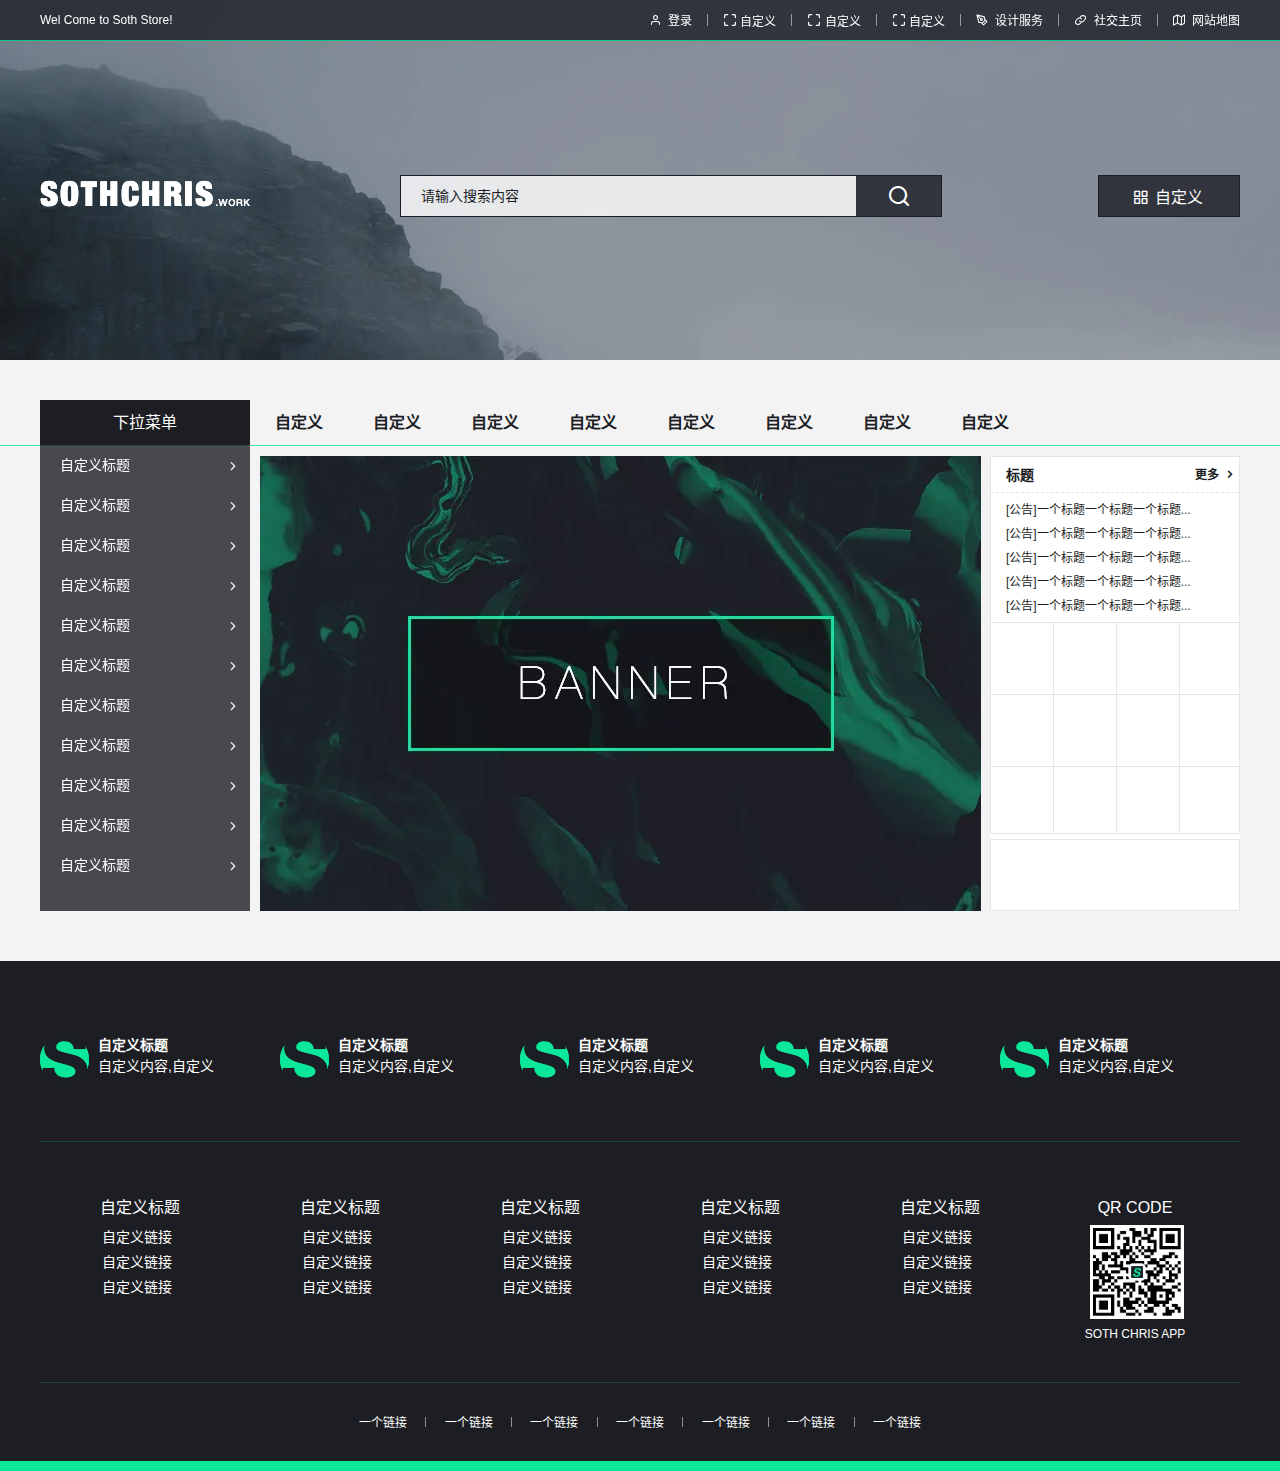
<file: index.html>
<!DOCTYPE html>
<html lang="zh-cn">

    <head>
        <meta charset="UTF-8">
        <meta name="viewport"
            content="width=device-width, user-scalable=yes, initial-scale=0.3, maxmum-scale=1.0, minimum-scale=0.3">
        <title>Soth Store - SothChris.work</title>
        <meta name="description" content="SothChris.work是Soth独立完成的网站设计作品，同时承接各类设计服务。">
        <meta name="keywords" content="sothchris,电商设计,网站设计,外包服务">
            <link rel="shortcut icon" href="favicon.ico">
            <!-- 初始化 -->
            <link rel="stylesheet" href="css/base.css">
            <!-- 公共样式 -->
            <link rel="stylesheet" href="css/common.css">
            <!-- 字体图标 -->
            <link rel="stylesheet" href="css/icofont.css">
            <link rel="stylesheet" href="css/index.css">
    </head>

    <body>
        <!-- 快捷的导航模块 -->
        <section class="shortcut">
            <div class="w">
                <span class="fl">
                    Wel Come to Soth Store!
                </span>
                <div class="fr">
                    <ul>
                        <li class="icon-user">
                            <a href="#">登录</a>
                        </li>
                        <li></li>
                        <li class="icon-more-horizontal">
                            <a href="#">自定义</a>
                        </li>
                        <li></li>
                        <li class="icon-more-horizontal">
                            <a href="#">自定义</a>
                        </li>
                        <li></li>
                        <li class="icon-more-horizontal">
                            <a href="#">自定义</a>
                        </li>
                        <li></li>
                        <li class="icon-pen-tool">
                            <a href="#">设计服务</a>
                        </li>
                        <li></li>
                        <li class="icon-link">
                            <a href="#">社交主页</a>
                        </li>
                        <li></li>
                        <li class="icon-map">
                            <a href="#">网站地图</a>
                        </li>

                    </ul>
                </div>
            </div>
        </section>
        <!-- 头部模块  -->
        <header class="hearder">
            <div class="w">
                <div class="logo">
                    <h1>
                        <a href="index.html" title="Soth Store">SothChris</a>
                    </h1>
                </div>
                <div class="search">
                    <form action="">
                        <input type="search" name="" id="" placeholder="请输入搜索内容">
                        <button></button>
                    </form>
                </div>
                <!-- 自动定义 -->
                <div class="shopcar">
                    <a href="#" class="shopcar_a">自定义</a>
                    <i class="count">0</i>
                </div>
            </div>
        </header>
        <!-- nav模块 -->
        <nav class="nav">
            <div class="w ">
                <div class="dropdown">
                    <div class="dt">下拉菜单</div>
                    <div class="dd">
                        <ul>
                            <li><a href="#">自定义标题</a></li>
                            <li><a href="#">自定义标题</a></li>
                            <li><a href="#">自定义标题</a></li>
                            <li><a href="#">自定义标题</a></li>
                            <li><a href="#">自定义标题</a></li>
                            <li><a href="#">自定义标题</a></li>
                            <li><a href="#">自定义标题</a></li>
                            <li><a href="#">自定义标题</a></li>
                            <li><a href="#">自定义标题</a></li>
                            <li><a href="#">自定义标题</a></li>
                            <li><a href="#">自定义标题</a></li>
                        </ul>
                    </div>
                </div>
                <div class="navitems">
                    <ul>
                        <li><a href="#">自定义 </a></li>
                        <li><a href="#">自定义 </a></li>
                        <li><a href="#">自定义 </a></li>
                        <li><a href="#">自定义 </a></li>
                        <li><a href="#">自定义 </a></li>
                        <li><a href="#">自定义 </a></li>
                        <li><a href="#">自定义 </a></li>
                        <li><a href="#">自定义 </a></li>
                    </ul>
                </div>
            </div>
        </nav>
        <!-- 首页模块开始 -->
        <div class="w">
            <div class="main">
                <div class="focus">
                    <ul>
                        <li>
                            <img src="./images/banner.WEBP" alt="">
                        </li>
                    </ul>
                </div>
                <div class="newsflash">
                    <div class="news">
                        <div class="news-hd">
                            <h5>标题</h5>
                            <a href="#" class="more">更多</a>
                        </div>
                        <div class="news-bd">
                            <ul>
                                <li>
                                    <a href="#">[公告]一个标题一个标题一个标题...</a>
                                </li>
                                <li>
                                    <a href="#">[公告]一个标题一个标题一个标题...</a>
                                </li>
                                <li>
                                    <a href="#">[公告]一个标题一个标题一个标题...</a>
                                </li>
                                <li>
                                    <a href="#">[公告]一个标题一个标题一个标题...</a>
                                </li>
                                <li>
                                    <a href="#">[公告]一个标题一个标题一个标题...</a>
                                </li>
                            </ul>
                        </div>
                    </div>
                    <div class="lifeservice">
                        <ul>
                            <li></li>
                            <li></li>
                            <li></li>
                            <li></li>
                            <li></li>
                            <li></li>
                            <li></li>
                            <li></li>
                            <li></li>
                            <li></li>
                            <li></li>
                            <li></li>
                        </ul>
                    </div>
                    <div class="bargain">

                    </div>

                </div>
            </div>
        </div>
        <!-- 首页模块结束 -->
        <!-- 底部模块 -->
        <footer class="footer">
            <div class=" w">
                <div class="mod_service">
                    <ul>
                        <li>
                            <h5>
                            </h5>
                            <div class="service_txt">
                                <h4>自定义标题</h4>
                                <p>自定义内容,自定义</p>
                            </div>
                        </li>
                        <li>
                            <h5>
                            </h5>
                            <div class="service_txt">
                                <h4>自定义标题</h4>
                                <p>自定义内容,自定义</p>
                            </div>
                        </li>
                        <li>
                            <h5>
                            </h5>
                            <div class="service_txt">
                                <h4>自定义标题</h4>
                                <p>自定义内容,自定义</p>
                            </div>
                        </li>
                        <li>
                            <h5>
                            </h5>
                            <div class="service_txt">
                                <h4>自定义标题</h4>
                                <p>自定义内容,自定义</p>
                            </div>
                        </li>
                        <li>
                            <h5>
                            </h5>
                            <div class="service_txt">
                                <h4>自定义标题</h4>
                                <p>自定义内容,自定义</p>
                            </div>
                        </li>
                    </ul>
                </div>
                <div class="mod_help">
                    <dl>
                        <dt>自定义标题 </dt>
                        <dd><a href="#">自定义链接</a></dd>
                        <dd><a href="#">自定义链接</a></dd>
                        <dd><a href="#">自定义链接</a></dd>
                    </dl>
                    <dl>
                        <dt>自定义标题 </dt>
                        <dd><a href="#">自定义链接</a></dd>
                        <dd><a href="#">自定义链接</a></dd>
                        <dd><a href="#">自定义链接</a></dd>
                    </dl>
                    <dl>
                        <dt>自定义标题 </dt>
                        <dd><a href="#">自定义链接</a></dd>
                        <dd><a href="#">自定义链接</a></dd>
                        <dd><a href="#">自定义链接</a></dd>
                    </dl>
                    <dl>
                        <dt>自定义标题 </dt>
                        <dd><a href="#">自定义链接</a></dd>
                        <dd><a href="#">自定义链接</a></dd>
                        <dd><a href="#">自定义链接</a></dd>
                    </dl>
                    <dl>
                        <dt>自定义标题 </dt>
                        <dd><a href="#">自定义链接</a></dd>
                        <dd><a href="#">自定义链接</a></dd>
                        <dd><a href="#">自定义链接</a></dd>
                    </dl>
                    <dl>
                        <dt style="margin-left: -10px;">QR CODE </dt>
                        <dd><img src="./images/qrcode.png" alt="" width="94px" height="94px"></dd>
                        <p>SOTH CHRIS APP</p>
                    </dl>
                </div>
                <div class="mod_copyright">
                    <div class="links">
                        <ul>
                            <li><a href="#">一个链接</a></li>
                            <li></li>
                            <li><a href="#">一个链接</a></li>
                            <li></li>
                            <li><a href="#">一个链接</a></li>
                            <li></li>
                            <li><a href="#">一个链接</a></li>
                            <li></li>
                            <li><a href="#">一个链接</a></li>
                            <li></li>
                            <li><a href="#">一个链接</a></li>
                            <li></li>
                            <li><a href="#">一个链接</a></li>

                        </ul>
                    </div>
                </div>
            </div>
        </footer>
        <!-- 浮动模块 -->
        <section class="sidebar">
            <div class="w">
            </div>
        </section>

    </body>

</html>
</file>
<file: css/base.css>
html,
body,
ul,
li,
ol,
dl,
dd,
dt,
p,
h1,
h2,
h3,
h4,
h5,
h6,
form,
fieldset,
legend,
img {
 box-sizing: border-box;
 margin: 0;
 padding: 0;
}

/* input提示颜色 */
input::-webkit-input-placeholder {
 color: #1C1E26;
}

input::-moz-placeholder {
 /* Mozilla Firefox 19+ */
 color: #1C1E26;
}

input:-moz-placeholder {
 /* Mozilla Firefox 4 to 18 */
 color: #1C1E26;
}

input:-ms-input-placeholder {
 /* Internet Explorer 10-11 */
 color: #1C1E26;
}

a {
 text-decoration: none;
}

em,
i {
 font-style: normal;
}

li {
 list-style: none;
}

img {
 /* 照顾低版本浏览器，如果图片加链接出现边框的问题 */
 border: 0;
 /* 取消图片底部有空白缝隙的问题 */
 vertical-align: middle;
}

button,
input,
textarea {
 /* 按钮输入框字体 */
 border: 0;
 outline: none;
 font-family: Microsoft YaHei,Heiti SC,tahoma,arial,Hiragino Sans GB,"\5B8B\4F53",sans-serif;
 resize: none;
}

button {
 cursor: pointer;
}

body {
 font: 12px/1.5 Microsoft YaHei,Heiti SC,tahoma,arial,Hiragino Sans GB,"\5B8B\4F53",sans-serif;

 -webkit-font-smoothing: antialiased; /*抗锯齿*/
 /* 在移动设备上如手机和平板横屏会导致字体变大， */
 -webkit-text-size-adjust: 100%;
}

table {
 border-spacing: 0;
 border-collapse: collapse;
}

/* 清除浮动 */
.clearfix:before,
.clearfix:after {
 display: table;
 content: "";
}

.clearfix:after {
 clear: both;
}
</file>
<file: css/common.css>
body {
 background-color: #F3F3F3;
}

.w {
 position: relative;
 width: 1200px;
 margin: 0 auto;
}

/* 字体颜色 */
.ft_style_c {
 color: #FFF;
 font-weight: 700px;
 font-size: 12px;
}

/* 链接通用设置 */
a {
 color: #FFF;
 font-size: 12px;
}

/* 顶部导航 */
.shortcut {
 position: fixed ;
 z-index: 1;
 top: 0;
 left: 0;
 width: 100%;
 height: 40px;
 border-bottom: 1px solid rgba(12, 232, 154, .8);
 background-color: rgba(28, 30, 38, .8);
 line-height: 40px;
}

.fl {
 float: left;
 color: #FFF;
 font-weight: 700px;
}

.fr {
 float: right;
}

.fr ul li {
 float: left;
}

.fr ul li a {
 display: inline-block;
}

.fr ul li:nth-child(2n) {
 width: 1px;
 height: 12px;
 margin: 14px 15px 0;
 background-color: rgba(255,255,255,.5);
}

/* 头部制作 
头部通栏背景 */
.hearder {
 width: 100%;
 height: 360px;
 background: url(../images/bg.WEBP) no-repeat center 10%;
 background-color: #F3F3F3;
 background-size: 1920px 1080px;
 animation: hdbg 20s infinite;
}

@keyframes hdbg {
 0% {
  background: url(../images/bg.WEBP) no-repeat center 10%;
  background-color: #F3F3F3;
  background-size: 1920px 1080px;
 }

 25% {
  background: url(../images/bg.WEBP) no-repeat center 20%;
  background-color: #F3F3F3;
  background-size: 1920px 1080px;
 }

 50% {
  background: url(../images/bg.WEBP) no-repeat center 30%;
  background-color: #F3F3F3;
  background-size: 1920px 1080px;
 }

 75% {
  background: url(../images/bg.WEBP) no-repeat center 20%;
  background-color: #F3F3F3;
  background-size: 1920px 1080px;
 }

 100% {
  background: url(../images/bg.WEBP) no-repeat center 10%;
  background-color: #F3F3F3;
  background-size: 1920px 1080px;
 }
}

/* 头部制作 
    左-logo模块 */
.logo {
 position: absolute;
 top: 180px;
 width: 210px;
 height: 27px;
}

.logo a {
 display: block;
 overflow: hidden;
 width: 400px;
 height: 40px;
 background: url(../images/logo3.png) no-repeat;
 text-indent: -999px;
 -webkit-transition: all .5s;
         transition: all .5s;
}

/* 头部制作 
    中-搜索 */
.w .search {
 position: absolute;
 top: 175px;
 left: 30%;
 width: 540px;
 height: 40px;
 border: 1px solid #1C1E26;
 -webkit-transition: all .5s;
         transition: all .5s;
}

.search input {
 float: left;
 width: 455px;
 height: 40px;
 padding: 20px;
 background-color: rgba(255,255,255,.8);
 font-size: 14px;

 -webkit-appearance: none; /* 解决safari输入框无效 */
}

.search button {
 float: left;
 width: 85px;
 height: 40px;
 background-color: rgba(28, 30, 38, .8);
 -webkit-transition: all .5s;
         transition: all .5s;
}

.search button::after {
 height: 40px;
 color: #FFF;
 font-size: 24px;
 line-height: 38px;
 font-family: icomoon;
 content: "\e9cc";
}

/* 头部制作 
    右-自定义 */
.shopcar {
 position: absolute;
 top: 175px;
 right: 0;
 width: 140px;
 height: 40px;
 border: 1px solid #1C1E26;
 background-color: rgba(28, 30, 38, .8);
 line-height: 40px;
 text-align: center;
 -webkit-transition: all .5s;
         transition: all .5s;
}

.shopcar .shopcar_a {
 position: relative;
 padding: 0 2px;
 color: #FFF;
 font-size: 16px;
 line-height: 40px;
}

.shopcar::before {
 position: relative;
 top: 1px;
 color: #FFF;
 font-size: 16px;
 font-family: 'icomoon';
 content: '\e979';
}

.shopcar .count {
 position: absolute;
 top: -8px;
 right: 0;
 height: 14px;
 padding: 0 8px;
 border-radius: 7px 7px 7px 0;
 background: rgba(232, 12, 88, .0);
 color: #FFF;
 font-size: 0;
 line-height: 16px;
 transition: all .1s;
}

/* nav模块 */
.nav {
 width: 100%;
 height: 45px;
 margin-top: 40px;
 border-bottom: 1px solid rgba(12, 232, 154, .8);
}

/* nav左 */
.dropdown {
 float: left;
 width: 210px;
 height: 45px;
 background-color: #1C1E23;
}

/* nav右 */
.navitems {
 float: left;
 height: 45px;
}

/* nav左开始 */
.dropdown .dt {
 width: 100%;
 height: 100%;
 color: #FFF;
 font-size: 16px;
 line-height: 45px;
 text-align: center;
}

.dropdown .dd {
 /* display: none; */
 width: 210px;
 height: 466px;
 background-color: rgba(28, 30, 38, .8);
}

.dropdown .dd ul li {
 position: relative;
 z-index: 2;
 height: 40px;
 padding-left: 20px;
 line-height: 40px;
}

.dropdown .dd ul li::after {
 position: absolute;
 top: 1px;
 right: 10px;
 color: #FFF;
 font-size: 14px;
 font-family: icomoon;
 content: '\e930';
}

.dropdown .dd ul li a {
 display: inline-block;
 font-size: 14px;
}

.dropdown .dd ul li:hover {
 background-color: seagreen;
}

/* nav右开始 */
.navitems ul li {
 float: left;
}

.navitems ul li a {
 display: inline-block;
 height: 45px;
 padding: 0 25px;
 color: rgba(28, 30, 38);
 font-weight: 700;
 font-size: 16px;
 line-height: 45px;
}

.navitems ul li a:hover {
 color: rgba(12, 232, 154);
}

/* 底部模块 */
.footer {
 width: 100%;
 height: 460px;
 margin-top: 50px;
 padding-top: 40px;
 border-bottom: 10px solid rgb(12, 232, 154);
 background-color: #1C1E23;
 color: #FFF;
}

/* 底部-提供服务 */
.mod_service {
 height: 100px;
 padding: 20px 0;
 border-bottom: 1px solid rgb(12, 232, 154,.2);
}

.mod_service ul li {
 float: left;
 width: 240px;
 height: 50px;
 margin-top: 14px;
}

.mod_service ul li  h5 {
 float: left;
 width: 50px;
 height: 50px;
 margin-right: 8px;
 background: url(../images/icons.png) no-repeat;
}

.service_txt {
 color: #FFF;
 font-size: 14px;
}

/* 底部帮助 */
.mod_help {
 height: 200px;
 padding-top: 40px;
 border-bottom: 1px solid rgb(12, 232, 154,.2);
}

.mod_help dl {
 float: left;
 width: 200px;
 margin-top: 14px;
 text-align: center;
}

.mod_help dl dt {
 margin-bottom: 5px;
 font-weight: 700px;
 font-size: 16px;
}

.mod_help dl dd {
 margin-left: -6px;
}

.mod_help dl dd a {
 display: inline-block;
 padding: 2px;
 font-size: 14px;
}

/* qrcode */
.mod help dl:last-child {
 width: 90px;
}

.mod_help dl p {
 display: inline-block;
 margin-top: 5px;
 margin-left: -10px;
 padding: 1px;
 font-weight: 700px;
 font-size: 12px;
 text-align: center;
}

.mod_copyright {
 padding-top: 20px;
 text-align: center;
}

.links {
 margin-bottom: 15px;
}

.links ul li {
 display: inline;
 margin: 0 auto;
 text-align: center;
}

.links ul li:nth-child(2n) {
 display: inline-block;
 width: 1px;
 height: 10px;
 margin: 14px 15px 0;
 background-color: rgba(255,255,255,.5);
}

.sidebar {
 display: block;
 position: fixed;
 bottom: 5%;
 left: 60%;
 width: 40px;
 height: 100px;
 margin-left: 600px;
 border: rgb(12, 232, 154) 1px solid;
 background: rgba(28, 30, 38, 1);
}

/* 顶部导航动效*/
.shortcut .fr ul li a:hover {
 color: #0CE89A;
}

/* 标志动效* */
.logo a:hover {
 background: url(../images/logo2.png) no-repeat;
}

/* 搜索框动效 */
.search:hover {
 border: 1px solid rgba(12, 232, 154, .8);
 box-shadow: 0 5px 10px 0 rgba(12, 232, 154, .3);
}

.search input:hover {
 background-color: rgba(255,255,255);

 -webkit-appearance: none;
}

.search:hover button {
 background-color: rgba(12, 232, 154, .8);
}

/* 搜索框旁边的自定义动效 */
.shopcar:hover {
 border: 1px solid rgb(12, 232, 154);
 box-shadow: 0 5px 10px 0 rgba(12, 232, 154, .3);
}

.shopcar:hover::before {
 color: #0CE89A;
}

.shopcar:hover .count {
 height: 20px;
 background: #E80C58;
 font-weight: 700;
 font-size: 12px;
 line-height: 20px;
}
</file>
<file: css/icofont.css>
@font-face {
 font-style: normal;
 font-weight: normal;
 font-family: 'icomoon';

 src: url('../fonts/icomoon.eot?tomleg');
 src: url('../fonts/icomoon.eot?tomleg#iefix') format('embedded-opentype'),
 url('../fonts/icomoon.ttf?tomleg') format('truetype'),
 url('../fonts/icomoon.woff?tomleg') format('woff'),
 url('../fonts/icomoon.svg?tomleg#icomoon') format('svg');
 font-display: block;
}

.arrow-icon::before {
 margin-right: 4px;
 color: #FFF;
 font-family: icomoon;
 content: "\e92e";
}

.icon-user::before {
 margin-right: 4px;
 color: #FFF;
 font-family: icomoon;
 content: "\ea00";
}

.icon-map::before {
 margin-right: 4px;
 color: #FFF;
 font-family: icomoon;
 content: "\e993";
}

.icon-link::before {
 margin-right: 4px;
 color: #FFF;
 font-family: icomoon;
 content: "\e98a";
}

.icon-pen-tool::before {
 margin-right: 4px;
 color: #FFF;
 font-family: icomoon;
 content: "\e9b0";
}

.icon-grid::before {
 color: #FFF;
 font-size: 14px;
 font-family: 'icomoon';
 content: '\e979';
}

.icon-more-horizontal::before {
 color: #FFF;
 font-size: 14px;
 font-family: 'icomoon';
 content: '\e995';
}
</file>
<file: css/index.css>
.main {
 width: 980px;
 height: 455px;
 margin-top: 10px;
 margin-left: 220px;
}

.focus {
 float: left;
 width: 720px;
 height: 455px;
}

.newsflash {
 float: right;
 width: 250px;
 height: 455px;
 background-color: #FFF;
}

.news {
 height: 165px;
 border: 1px solid rgba(0, 0, 0, .1);
 border-bottom: 1px solid rgba(0, 0, 0, .1);
}

.lifeservice {
 overflow: hidden;
 height: 210px;
 border: 1px solid rgba(0, 0, 0, .1);
 border-top: 0;
}

.bargain {
 height: 70px;
 margin-top: 5px;
 border: 1px  solid rgba(0, 0, 0, .1);
}

.news-hd {
 height: 35px;
 padding-left: 15px;
 border-bottom: 1px dashed rgba(0, 0, 0, .1);
 line-height: 36px;
}

.news-hd h5 {
 float: left;
 color: #1C1E23;
 font-size: 14px;
}

.news-hd .more {
 float: right;
 padding-right: 20px;
 color: #1C1E23;
 font-weight: 700;
}

.news-hd .more::after {
 position: absolute;
 top: 0;
 right: 4px;
 color: #1C1E23;
 font-family: 'icomoon';
 content: '\e930';
}

.news-bd {
 padding: 5px 0 0 15px;
}

.news-bd ul li {
 height: 24px;
 line-height: 24px;
}

.news-bd ul li a {
 color: #1C1E23;
 font-size: 12px;
}

.lifeservice ul {
 width: 252px;
}

.lifeservice ul li {
 float: left;
 width: 63px;
 height: 72px;
 border-right: 1px solid  rgba(0, 0, 0, .1);
 border-bottom: 1px solid rgba(0, 0, 0, .1);
}
</file>
